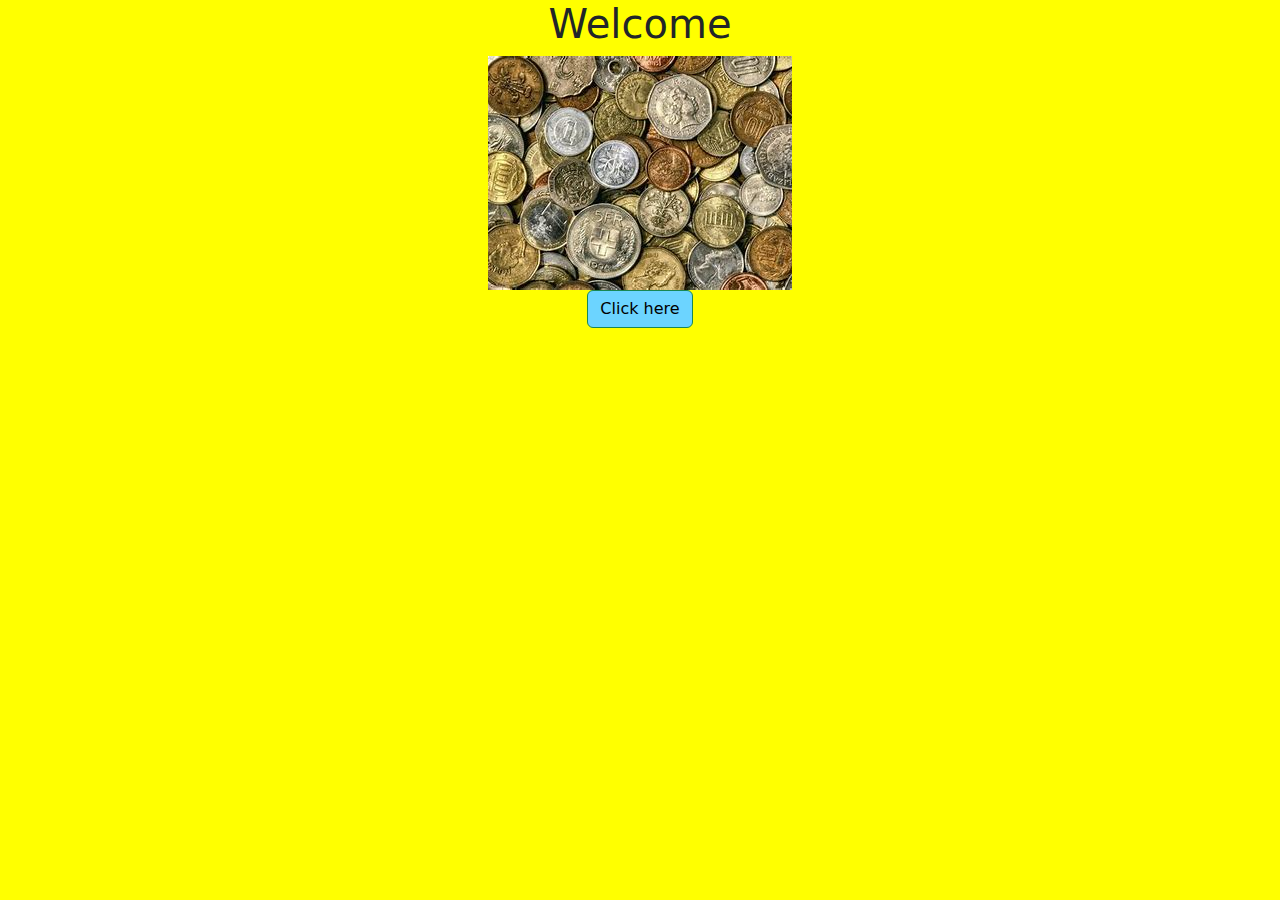
<file: index.html>
<html>
    <head>
        <title>Currency</title>
        <link rel="stylesheet" href="S.css">
        <link rel="stylesheet" href="https://cdn.jsdelivr.net/npm/bootstrap@5.3.2/dist/css/bootstrap.min.css">

    </head>
    
<body style="background-color:yellow">
        <center>
        <h1>Welcome</h1>
        <img src="./cur1.jpeg" <a href="cur.html"></a> <br>
        <button id="Button" class="btn btn-success" onclick="location.href='cur.html'">Click here</button>
        </center>
    </body>
</html>
</file>
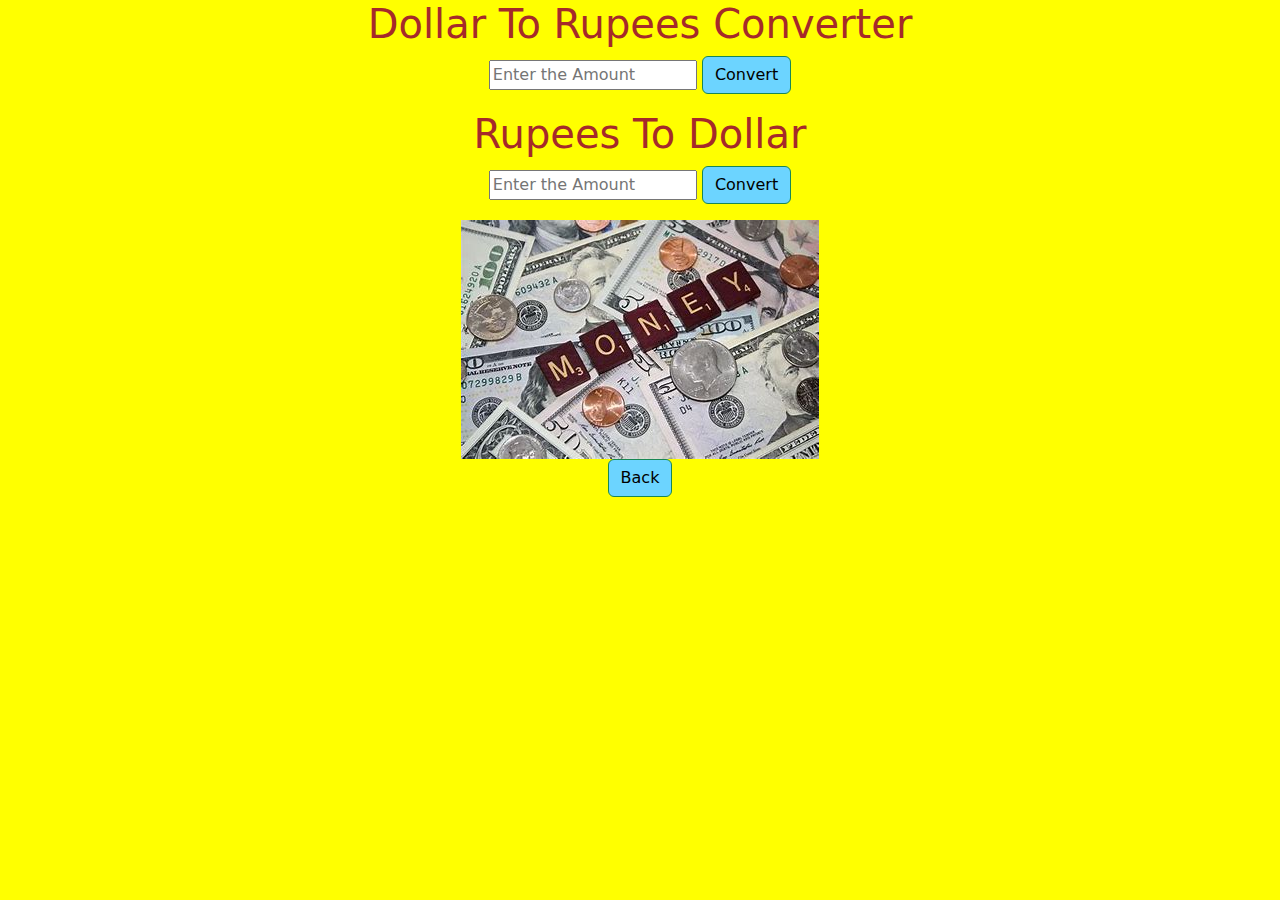
<file: cur.html>
<!DOCTYPE html>
<html lang="en">

<head>
    <meta charset="UTF-8">
    <meta name="viewport" content="width=device-width, initial-scale=1.0">
    <title>currency Converter</title>
    <link rel="stylesheet" type="text/css" href="S.css">
    <link rel="stylesheet" href="https://cdn.jsdelivr.net/npm/bootstrap@5.3.2/dist/css/bootstrap.min.css">

</head>

<body style="background-color:yellow">
    <center>
        <h1 style="color:brown">Dollar To Rupees Converter</h1>

        <input type="number" id="id1" placeholder="Enter the Amount">
        <button id="button" class="btn btn-success">Convert</button>
        <p id="pid1"> </p>

        <h1 style="color:brown">Rupees To Dollar</h1>
        <input type="number" id="id2" placeholder="Enter the Amount">
        <button id="Button" class="btn btn-success">Convert</button>
        <p id="pid2"></p>
        <img src="./currency.jpeg"> <br>
        <button id="Button" class="btn btn-success" onclick="location.href='index.html'">Back</button>
        

    </center>
    <script src="index.js"></script>
    <script src="https://cdn.jsdelivr.net/npm/bootstrap@5.3.2/dist/js/bootstrap.bundle.min.js"></script>
</body>

</html>
</file>
<file: S.css>
body{
    color:#0C0F0A;
    background-color:yellow;
}
h1{
    color:brown;
}
#id1{
   color:black;
}
#id2{
    color:black;
}
#button{
    color:black;
    background-color:#6CD4FF;
}
#button:hover{
    transition: 0.5em;
}
#Button{
    color:black;
    background-color:#6CD4FF;
}
#Button:hover{
    transition: 0.5em;
    width: 90px;
}
</file>
